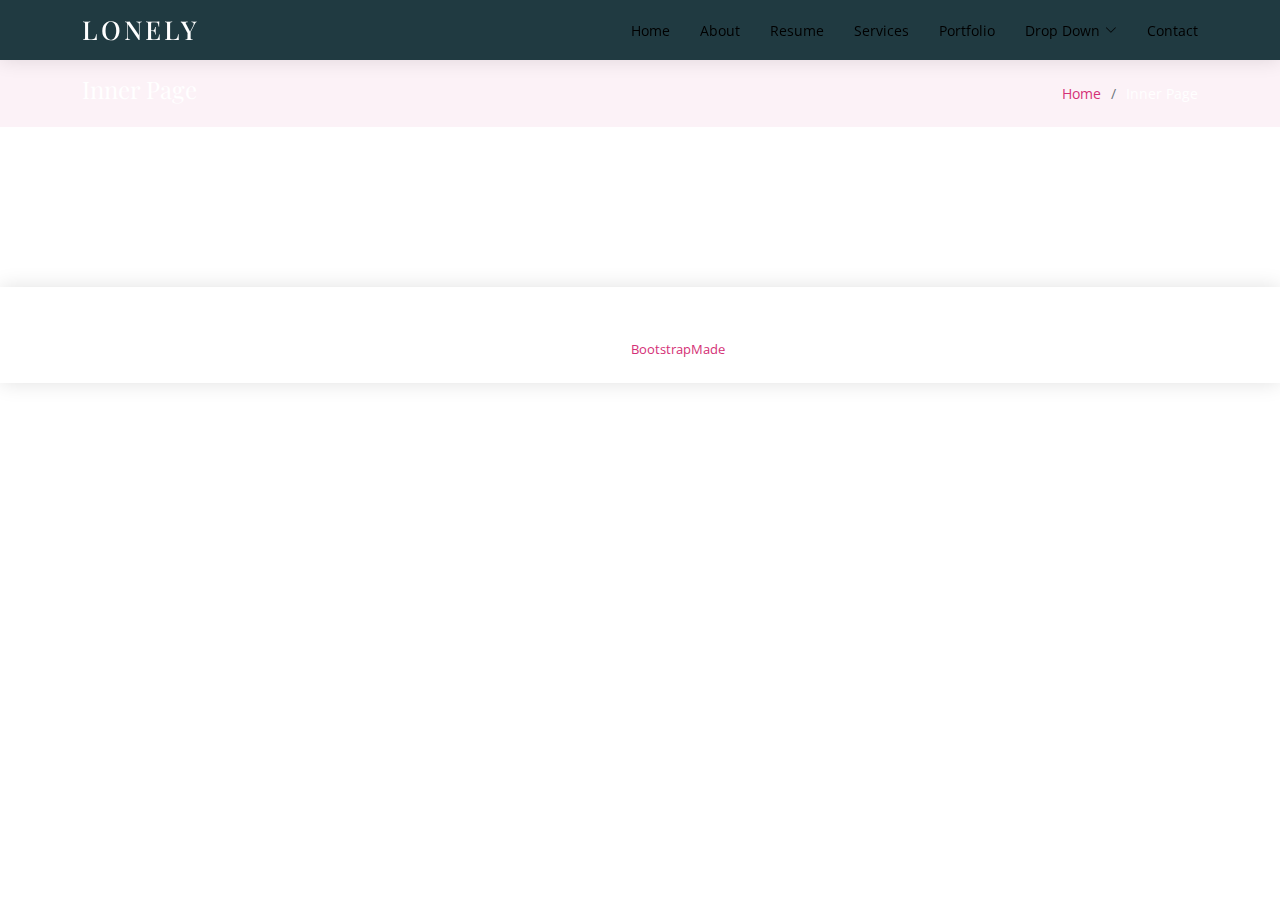
<file: Lonely/inner-page.html>
<!DOCTYPE html>
<html lang="en">

<head>
  <meta charset="utf-8">
  <meta content="width=device-width, initial-scale=1.0" name="viewport">

  <title>Inner Page - Lonely Bootstrap Template</title>
  <meta content="" name="description">
  <meta content="" name="keywords">

  <!-- Favicons -->
  <link href="assets/img/favicon.png" rel="icon">
  <link href="assets/img/apple-touch-icon.png" rel="apple-touch-icon">

  <!-- Google Fonts -->
  <link href="https://fonts.googleapis.com/css?family=Open+Sans:300,300i,400,400i,600,600i,700,700i|Poppins:300,300i,400,400i,500,500i,600,600i,700,700i|Playfair+Display:400,400i,500,500i,600,600i,700,700i&subset=cyrillic" rel="stylesheet">

  <!-- Vendor CSS Files -->
  <link href="assets/vendor/bootstrap/css/bootstrap.min.css" rel="stylesheet">
  <link href="assets/vendor/bootstrap-icons/bootstrap-icons.css" rel="stylesheet">
  <link href="assets/vendor/boxicons/css/boxicons.min.css" rel="stylesheet">
  <link href="assets/vendor/glightbox/css/glightbox.min.css" rel="stylesheet">
  <link href="assets/vendor/swiper/swiper-bundle.min.css" rel="stylesheet">

  <!-- Template Main CSS File -->
  <link href="assets/css/style.css" rel="stylesheet">

  <!-- =======================================================
  * Template Name: Lonely - v4.9.1
  * Template URL: https://bootstrapmade.com/free-html-bootstrap-template-lonely/
  * Author: BootstrapMade.com
  * License: https://bootstrapmade.com/license/
  ======================================================== -->
</head>

<body>

  <!-- ======= Header ======= -->
  <header id="header" class="d-flex align-items-center">
    <div class="container d-flex align-items-center justify-content-between">

      <div class="logo">
        <h1><a href="index.html">Lonely</a></h1>
        <!-- Uncomment below if you prefer to use an image logo -->
        <!-- <a href="index.html"><img src="assets/img/logo.png" alt="" class="img-fluid"></a>-->
      </div>

      <nav id="navbar" class="navbar">
        <ul>
          <li><a class="nav-link scrollto " href="#hero">Home</a></li>
          <li><a class="nav-link scrollto" href="#about">About</a></li>
          <li><a class="nav-link scrollto" href="#resume">Resume</a></li>
          <li><a class="nav-link scrollto" href="#services">Services</a></li>
          <li><a class="nav-link scrollto" href="#portfolio">Portfolio</a></li>
          <li class="dropdown"><a href="#"><span>Drop Down</span> <i class="bi bi-chevron-down"></i></a>
            <ul>
              <li><a href="#">Drop Down 1</a></li>
              <li class="dropdown"><a href="#"><span>Deep Drop Down</span> <i class="bi bi-chevron-right"></i></a>
                <ul>
                  <li><a href="#">Deep Drop Down 1</a></li>
                  <li><a href="#">Deep Drop Down 2</a></li>
                  <li><a href="#">Deep Drop Down 3</a></li>
                  <li><a href="#">Deep Drop Down 4</a></li>
                  <li><a href="#">Deep Drop Down 5</a></li>
                </ul>
              </li>
              <li><a href="#">Drop Down 2</a></li>
              <li><a href="#">Drop Down 3</a></li>
              <li><a href="#">Drop Down 4</a></li>
            </ul>
          </li>
          <li><a class="nav-link scrollto" href="#contact">Contact</a></li>
        </ul>
        <i class="bi bi-list mobile-nav-toggle"></i>
      </nav><!-- .navbar -->

    </div>
  </header><!-- End Header -->

  <main id="main">

    <!-- ======= Breadcrumbs Section ======= -->
    <section class="breadcrumbs">
      <div class="container">

        <div class="d-flex justify-content-between align-items-center">
          <h2>Inner Page</h2>
          <ol>
            <li><a href="index.html">Home</a></li>
            <li>Inner Page</li>
          </ol>
        </div>

      </div>
    </section><!-- End Breadcrumbs Section -->

    <section class="inner-page">
      <div class="container">
        <p>
          Example inner page template
        </p>
      </div>
    </section>

  </main><!-- End #main -->

  <!-- ======= Footer ======= -->
  <footer id="footer">
    <div class="container">
      <div class="copyright">
        &copy; Copyright <strong><span>Lonely</span></strong>. All Rights Reserved
      </div>
      <div class="credits">
        <!-- All the links in the footer should remain intact. -->
        <!-- You can delete the links only if you purchased the pro version. -->
        <!-- Licensing information: https://bootstrapmade.com/license/ -->
        <!-- Purchase the pro version with working PHP/AJAX contact form: https://bootstrapmade.com/free-html-bootstrap-template-lonely/ -->
        Designed by <a href="https://bootstrapmade.com/">BootstrapMade</a>
      </div>
    </div>
  </footer><!-- End  Footer -->

  <a href="#" class="back-to-top d-flex align-items-center justify-content-center"><i class="bi bi-arrow-up-short"></i></a>

  <!-- Vendor JS Files -->
  <script src="assets/vendor/purecounter/purecounter_vanilla.js"></script>
  <script src="assets/vendor/bootstrap/js/bootstrap.bundle.min.js"></script>
  <script src="assets/vendor/glightbox/js/glightbox.min.js"></script>
  <script src="assets/vendor/isotope-layout/isotope.pkgd.min.js"></script>
  <script src="assets/vendor/swiper/swiper-bundle.min.js"></script>
  <script src="assets/vendor/waypoints/noframework.waypoints.js"></script>
  <script src="assets/vendor/php-email-form/validate.js"></script>

  <!-- Template Main JS File -->
  <script src="assets/js/main.js"></script>

</body>

</html>
</file>
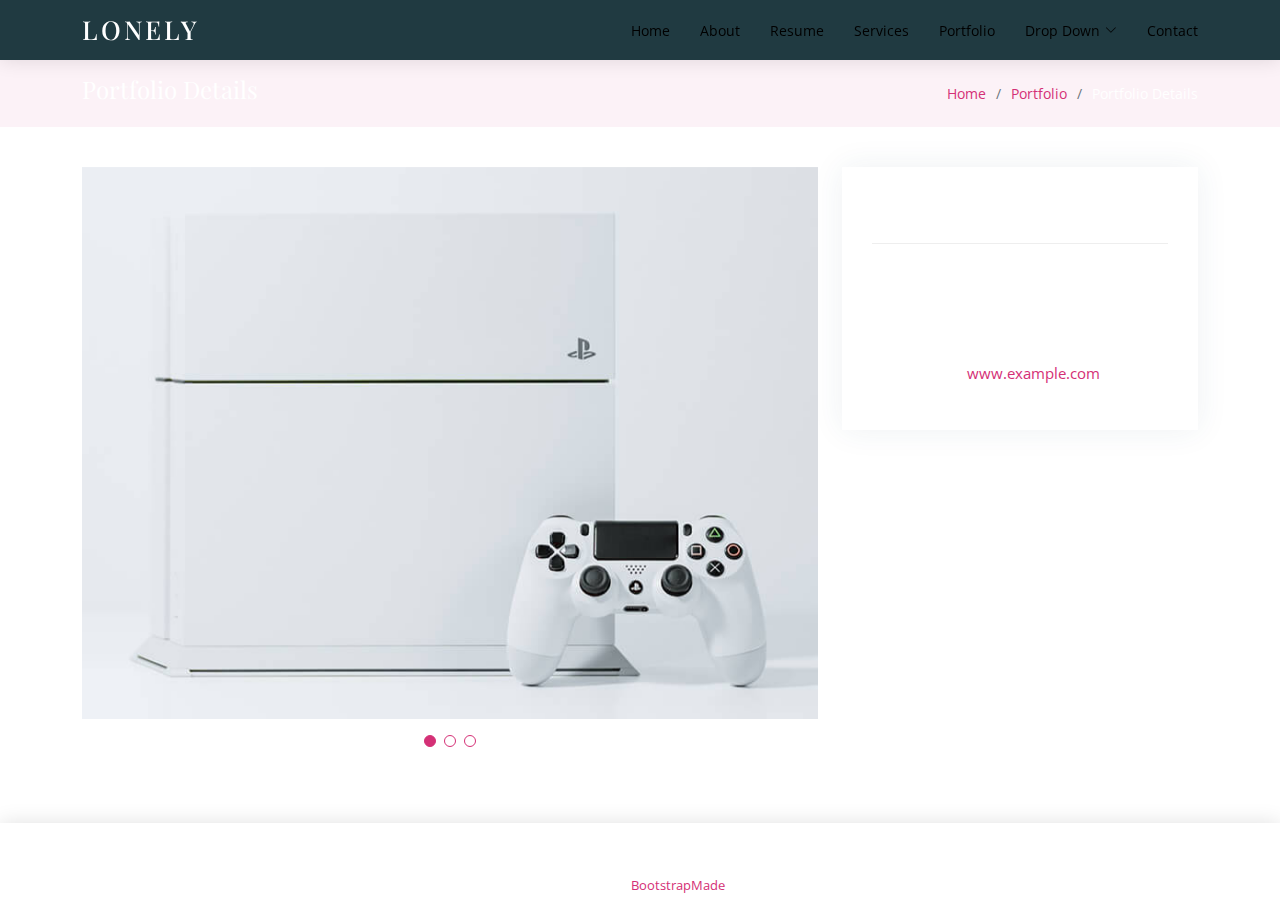
<file: Lonely/portfolio-details.html>
<!DOCTYPE html>
<html lang="en">

<head>
  <meta charset="utf-8">
  <meta content="width=device-width, initial-scale=1.0" name="viewport">

  <title>Portfolio Details - Lonely Bootstrap Template</title>
  <meta content="" name="description">
  <meta content="" name="keywords">

  <!-- Favicons -->
  <link href="assets/img/favicon.png" rel="icon">
  <link href="assets/img/apple-touch-icon.png" rel="apple-touch-icon">

  <!-- Google Fonts -->
  <link href="https://fonts.googleapis.com/css?family=Open+Sans:300,300i,400,400i,600,600i,700,700i|Poppins:300,300i,400,400i,500,500i,600,600i,700,700i|Playfair+Display:400,400i,500,500i,600,600i,700,700i&subset=cyrillic" rel="stylesheet">

  <!-- Vendor CSS Files -->
  <link href="assets/vendor/bootstrap/css/bootstrap.min.css" rel="stylesheet">
  <link href="assets/vendor/bootstrap-icons/bootstrap-icons.css" rel="stylesheet">
  <link href="assets/vendor/boxicons/css/boxicons.min.css" rel="stylesheet">
  <link href="assets/vendor/glightbox/css/glightbox.min.css" rel="stylesheet">
  <link href="assets/vendor/swiper/swiper-bundle.min.css" rel="stylesheet">

  <!-- Template Main CSS File -->
  <link href="assets/css/style.css" rel="stylesheet">

  <!-- =======================================================
  * Template Name: Lonely - v4.9.1
  * Template URL: https://bootstrapmade.com/free-html-bootstrap-template-lonely/
  * Author: BootstrapMade.com
  * License: https://bootstrapmade.com/license/
  ======================================================== -->
</head>

<body>

  <!-- ======= Header ======= -->
  <header id="header" class="d-flex align-items-center">
    <div class="container d-flex align-items-center justify-content-between">

      <div class="logo">
        <h1><a href="index.html">Lonely</a></h1>
        <!-- Uncomment below if you prefer to use an image logo -->
        <!-- <a href="index.html"><img src="assets/img/logo.png" alt="" class="img-fluid"></a>-->
      </div>

      <nav id="navbar" class="navbar">
        <ul>
          <li><a class="nav-link scrollto " href="#hero">Home</a></li>
          <li><a class="nav-link scrollto" href="#about">About</a></li>
          <li><a class="nav-link scrollto" href="#resume">Resume</a></li>
          <li><a class="nav-link scrollto" href="#services">Services</a></li>
          <li><a class="nav-link scrollto" href="#portfolio">Portfolio</a></li>
          <li class="dropdown"><a href="#"><span>Drop Down</span> <i class="bi bi-chevron-down"></i></a>
            <ul>
              <li><a href="#">Drop Down 1</a></li>
              <li class="dropdown"><a href="#"><span>Deep Drop Down</span> <i class="bi bi-chevron-right"></i></a>
                <ul>
                  <li><a href="#">Deep Drop Down 1</a></li>
                  <li><a href="#">Deep Drop Down 2</a></li>
                  <li><a href="#">Deep Drop Down 3</a></li>
                  <li><a href="#">Deep Drop Down 4</a></li>
                  <li><a href="#">Deep Drop Down 5</a></li>
                </ul>
              </li>
              <li><a href="#">Drop Down 2</a></li>
              <li><a href="#">Drop Down 3</a></li>
              <li><a href="#">Drop Down 4</a></li>
            </ul>
          </li>
          <li><a class="nav-link scrollto" href="#contact">Contact</a></li>
        </ul>
        <i class="bi bi-list mobile-nav-toggle"></i>
      </nav><!-- .navbar -->

    </div>
  </header><!-- End Header -->

  <main id="main">

    <!-- ======= Breadcrumbs Section ======= -->
    <section class="breadcrumbs">
      <div class="container">

        <div class="d-flex justify-content-between align-items-center">
          <h2>Portfolio Details</h2>
          <ol>
            <li><a href="index.html">Home</a></li>
            <li><a href="portfolio.html">Portfolio</a></li>
            <li>Portfolio Details</li>
          </ol>
        </div>

      </div>
    </section><!-- Breadcrumbs Section -->

    <!-- ======= Portfolio Details Section ======= -->
    <section id="portfolio-details" class="portfolio-details">
      <div class="container">

        <div class="row gy-4">

          <div class="col-lg-8">
            <div class="portfolio-details-slider swiper">
              <div class="swiper-wrapper align-items-center">

                <div class="swiper-slide">
                  <img src="assets/img/portfolio/portfolio-1.jpg" alt="">
                </div>

                <div class="swiper-slide">
                  <img src="assets/img/portfolio/portfolio-2.jpg" alt="">
                </div>

                <div class="swiper-slide">
                  <img src="assets/img/portfolio/portfolio-3.jpg" alt="">
                </div>

              </div>
              <div class="swiper-pagination"></div>
            </div>
          </div>

          <div class="col-lg-4">
            <div class="portfolio-info">
              <h3>Project information</h3>
              <ul>
                <li><strong>Category</strong>: Web design</li>
                <li><strong>Client</strong>: ASU Company</li>
                <li><strong>Project date</strong>: 01 March, 2020</li>
                <li><strong>Project URL</strong>: <a href="#">www.example.com</a></li>
              </ul>
            </div>
            <div class="portfolio-description">
              <h2>This is an example of portfolio detail</h2>
              <p>
                Autem ipsum nam porro corporis rerum. Quis eos dolorem eos itaque inventore commodi labore quia quia. Exercitationem repudiandae officiis neque suscipit non officia eaque itaque enim. Voluptatem officia accusantium nesciunt est omnis tempora consectetur dignissimos. Sequi nulla at esse enim cum deserunt eius.
              </p>
            </div>
          </div>

        </div>

      </div>
    </section><!-- End Portfolio Details Section -->

  </main><!-- End #main -->

  <!-- ======= Footer ======= -->
  <footer id="footer">
    <div class="container">
      <div class="copyright">
        &copy; Copyright <strong><span>Lonely</span></strong>. All Rights Reserved
      </div>
      <div class="credits">
        <!-- All the links in the footer should remain intact. -->
        <!-- You can delete the links only if you purchased the pro version. -->
        <!-- Licensing information: https://bootstrapmade.com/license/ -->
        <!-- Purchase the pro version with working PHP/AJAX contact form: https://bootstrapmade.com/free-html-bootstrap-template-lonely/ -->
        Designed by <a href="https://bootstrapmade.com/">BootstrapMade</a>
      </div>
    </div>
  </footer><!-- End  Footer -->

  <a href="#" class="back-to-top d-flex align-items-center justify-content-center"><i class="bi bi-arrow-up-short"></i></a>

  <!-- Vendor JS Files -->
  <script src="assets/vendor/purecounter/purecounter_vanilla.js"></script>
  <script src="assets/vendor/bootstrap/js/bootstrap.bundle.min.js"></script>
  <script src="assets/vendor/glightbox/js/glightbox.min.js"></script>
  <script src="assets/vendor/isotope-layout/isotope.pkgd.min.js"></script>
  <script src="assets/vendor/swiper/swiper-bundle.min.js"></script>
  <script src="assets/vendor/waypoints/noframework.waypoints.js"></script>
  <script src="assets/vendor/php-email-form/validate.js"></script>

  <!-- Template Main JS File -->
  <script src="assets/js/main.js"></script>

</body>

</html>
</file>
<file: Lonely/assets/css/style.css>
/**
* Template Name: Lonely - v4.9.1
* Template URL: https://bootstrapmade.com/free-html-bootstrap-template-lonely/
* Author: BootstrapMade.com
* License: https://bootstrapmade.com/license/
*/

/*--------------------------------------------------------------
# General
--------------------------------------------------------------*/
body {
  font-family: "Open Sans", sans-serif;
  color: white;
  overflow-x: hidden;
}
.image{
  /* width: 50%; */
}

a {
  color: #d43076;
  text-decoration: none;
}
.custom-img{
  width: 60%;
  transition: 0.8s all ease-in;
  cursor: pointer;
}
.custom-img:hover{
    transform: scale(1.1);
}
.boot i{
  color:#712DF6;
  background-color: white;
  font-size: 7em;
}

a:hover {
  color: #dd5a92;
  text-decoration: none;
}

h1,
h2,
h3,
h4,
h5,
h6 {
  font-family: "Playfair Display", serif;
}

/*--------------------------------------------------------------
# Back to top button
--------------------------------------------------------------*/
.back-to-top {
  position: fixed;
  visibility: hidden;
  opacity: 0;
  right: 15px;
  bottom: 15px;
  z-index: 9999;
  background: #d43076;
  width: 40px;
  height: 40px;
  border-radius: 50px;
  transition: all 0.4s;
}

.back-to-top i {
  font-size: 24px;
  color: #fff;
  line-height: 0;
}

.back-to-top:hover {
  background: #db528c;
  color: #fff;
}

.back-to-top.active {
  visibility: visible;
  opacity: 1;
}

/*--------------------------------------------------------------
# Header
--------------------------------------------------------------*/
#header {
  transition: all 0.5s;
  z-index: 997;
  transition: all 0.5s;
  height: 60px;
  background: #203A41;
  box-shadow: 0px 0px 20px 0px rgba(0, 0, 0, 0.12);
}

#header .logo h1 {
  font-size: 26px;
  margin: 0;
  padding: 6px 0;
  line-height: 1;
  font-weight: 500;
  letter-spacing: 3px;
  text-transform: uppercase;
}

#header .logo h1 a,
#header .logo h1 a:hover {
  color: white;
  text-decoration: none;
}

#header .logo img {
  padding: 0;
  margin: 0;
  max-height: 40px;
}

.scrolled-offset {
  margin-top: 60px;
}

/*--------------------------------------------------------------
# Navigation Menu
--------------------------------------------------------------*/
/**
* Desktop Navigation 
*/
.navbar {
  padding: 0;
}

.navbar ul {
  margin: 0;
  padding: 0;
  display: flex;
  list-style: none;
  align-items: center;
}

.navbar li {
  position: relative;
}

.navbar a,
.navbar a:focus {
  display: flex;
  align-items: center;
  justify-content: space-between;
  padding: 10px 0 10px 30px;
  font-size: 14px;
  color:black;
  white-space: nowrap;
  transition: 0.3s;
}

.navbar a i,
.navbar a:focus i {
  font-size: 12px;
  line-height: 0;
  margin-left: 5px;
}

.navbar a:hover,
.navbar .active,
.navbar .active:focus,
.navbar li:hover>a {
  color:white;
}

.navbar .dropdown ul {
  display: block;
  position: absolute;
  left: 14px;
  top: 100%;
  margin: 0;
  padding: 10px 0;
  z-index: 99;
  opacity: 0;
  visibility: hidden;
  background: #fff;
  box-shadow: 0px 0px 30px rgba(127, 137, 161, 0.25);
  transition: 0.3s;
  border-radius: 4px;
}

.navbar .dropdown ul li {
  min-width: 200px;
}

.navbar .dropdown ul a {
  padding: 10px 20px;
  text-transform: none;
}

.navbar .dropdown ul a i {
  font-size: 12px;
}

.navbar .dropdown ul a:hover,
.navbar .dropdown ul .active:hover,
.navbar .dropdown ul li:hover>a {
  color: #d43076;
}

.navbar .dropdown:hover>ul {
  opacity: 1;
  visibility: visible;
}

.navbar .dropdown .dropdown ul {
  top: 0;
  left: calc(100% - 30px);
  visibility: hidden;
}

.navbar .dropdown .dropdown:hover>ul {
  opacity: 1;
  top: 0;
  left: 100%;
  visibility: visible;
}

@media (max-width: 1366px) {
  .navbar .dropdown .dropdown ul {
    left: -90%;
  }

  .navbar .dropdown .dropdown:hover>ul {
    left: -100%;
  }
}

/**
* Mobile Navigation 
*/
.mobile-nav-toggle {
  color: #2c4964;
  font-size: 28px;
  cursor: pointer;
  display: none;
  line-height: 0;
  transition: 0.5s;
}

.mobile-nav-toggle.bi-x {
  color: #fff;
}

@media (max-width: 991px) {
  .mobile-nav-toggle {
    display: block;
  }

  .navbar ul {
    display: none;
  }
}

.navbar-mobile {
  position: fixed;
  overflow: hidden;
  top: 0;
  right: 0;
  left: 0;
  bottom: 0;
  background: rgba(13, 21, 29, 0.6);
  transition: 0.3s;
  z-index: 998;
}

.navbar-mobile .mobile-nav-toggle {
  position: absolute;
  top: 15px;
  right: 15px;
}

.navbar-mobile ul {
  display: block;
  position: absolute;
  top: 55px;
  right: 15px;
  bottom: 15px;
  left: 15px;
  padding: 10px 0;
  border-radius: 10px;
  background-color: #fff;
  overflow-y: auto;
  transition: 0.3s;
}

.navbar-mobile a,
.navbar-mobile a:focus {
  padding: 10px 20px;
  font-size: 15px;
  color: #2c4964;
}

.navbar-mobile a:hover,
.navbar-mobile .active,
.navbar-mobile li:hover>a {
  color: #d43076;
}

.navbar-mobile .getstarted,
.navbar-mobile .getstarted:focus {
  margin: 15px;
}

.navbar-mobile .dropdown ul {
  position: static;
  display: none;
  margin: 10px 20px;
  padding: 10px 0;
  z-index: 99;
  opacity: 1;
  visibility: visible;
  background: #fff;
  box-shadow: 0px 0px 30px rgba(127, 137, 161, 0.25);
}

.navbar-mobile .dropdown ul li {
  min-width: 200px;
}

.navbar-mobile .dropdown ul a {
  padding: 10px 20px;
}

.navbar-mobile .dropdown ul a i {
  font-size: 12px;
}

.navbar-mobile .dropdown ul a:hover,
.navbar-mobile .dropdown ul .active:hover,
.navbar-mobile .dropdown ul li:hover>a {
  color: #d43076;
}

.navbar-mobile .dropdown>.dropdown-active {
  display: block;
}

/*--------------------------------------------------------------
# Hero Section
--------------------------------------------------------------*/
#hero {
  width: 100%;
  height: 63vh;
  background: url("../img/photo-1484417894907-623942c8ee29.jpg") top center;
  background-size: cover;
  padding: 0 15px;
}
#hero h1 {
  margin: 0 0 10px 0;
  font-size: 48px;
  font-weight: 700;
  line-height: 56px;
  color:black;
  position: absolute;
  top: 165px;
  left: 89px;
}


#hero h2 {
  color:black;
  margin-bottom: 10px;
  font-size: 24px;
  font-weight: 300;
  font-family: "Poppins", sans-serif;
  position: absolute;
  left: 124px;
    top: 260px;
}

#hero .btn-get-started {
  font-size: 64px;
  transition: 0.5s;
  color: #fff;
  height: 60px;
}

#hero .btn-get-started:hover {
  padding-top: 10px;
  color:#2A6266;
}

@media (min-width: 1024px) {
  #hero {
    background-attachment: fixed;
  }
}

@media (max-width: 768px) {
  #hero h1 {
    font-size: 28px;
    line-height: 36px;
  }

  #hero h2 {
    font-size: 18px;
    line-height: 24px;
    margin-bottom: 30px;
  }
}

/*--------------------------------------------------------------
# Sections General
--------------------------------------------------------------*/
section {
  padding: 60px 0;
}

.section-bg {
  /* background: linear-gradient(180deg, #f2f6f9 0%, #fff 100%); */
  /* background: black; */
  background: rgb(0,0,0);
background: linear-gradient(90deg, rgba(0,0,0,1) 11%, rgba(30,29,29,1) 24%, rgba(88,92,93,1) 100%);
}

.section-title {
  padding-bottom: 30px;
}

.section-title h2 {
  font-size: 32px;
  font-weight: bold;
  margin-bottom: 15px;
  padding-bottom: 15px;
  position: relative;
  color: #345676;
}

.section-title h2::after {
  content: "";
  position: absolute;
  display: block;
  width: 50px;
  height: 3px;
  background: #d43076;
  bottom: 0;
  left: 0;
}

.section-title p {
  margin-bottom: 0;
}

/*--------------------------------------------------------------
# Breadcrumbs
--------------------------------------------------------------*/
.breadcrumbs {
  padding: 15px 0;
  background-color: #fcf2f7;
  min-height: 40px;
}

.breadcrumbs h2 {
  font-size: 24px;
  font-weight: 300;
}

.breadcrumbs ol {
  display: flex;
  flex-wrap: wrap;
  list-style: none;
  padding: 0;
  margin: 0;
  font-size: 14px;
}

.breadcrumbs ol li+li {
  padding-left: 10px;
}

.breadcrumbs ol li+li::before {
  display: inline-block;
  padding-right: 10px;
  color: #6c757d;
  content: "/";
}

@media (max-width: 768px) {
  .breadcrumbs .d-flex {
    display: block !important;
  }

  .breadcrumbs ol {
    display: block;
  }

  .breadcrumbs ol li {
    display: inline-block;
  }
}

/*--------------------------------------------------------------
# About
--------------------------------------------------------------*/
.about .content {
  padding: 30px 0;
}
.about{
  background: black;
}

.about .content h3 {
  font-weight: 500;
  font-size: 34px;
  color: #2c4964;
}

.about .content p {
  margin-bottom: 0;
}

.about .content .count-box {
  padding: 20px 0;
  width: 100%;
}

.about .content .count-box i {
  display: block;
  font-size: 36px;
  color: #eeafca;
  float: left;
  line-height: 0;
}

.about .content .count-box span {
  font-size: 34px;
  line-height: 20px;
  display: block;
  font-weight: 700;
  color: #2c4964;
  margin-left: 50px;
  font-family: "Playfair Display", serif;
}

.about .content .count-box p {
  padding: 15px 0 0 0;
  margin: 0 0 0 50px;
  font-family: "Playfair Display", serif;
  font-size: 14px;
  color: white;
}

.about .content .count-box a {
  font-weight: 600;
  display: block;
  margin-top: 20px;
  color: #437099;
  font-size: 15px;
  font-family: "Poppins", sans-serif;
  transition: ease-in-out 0.3s;
}

.about .content .count-box a:hover {
  color: #6b96be;
}

.about .image {
  background: url("../img/me.jpg") center center no-repeat;
  background-size: cover;
  min-height: 400px;
}

@media (max-width: 991px) {
  .about .image {
    text-align: center;
  }

  .about .image img {
    max-width: 80%;
  }
}

@media (max-width: 667px) {
  .about .image img {
    max-width: 100%;
  }
}

/*--------------------------------------------------------------
# Skills
--------------------------------------------------------------*/
.skills .progress {
  height: 50px;
  display: block;
  background: none;
}

.skills .progress .skill {
  padding: 10px 0;
  margin: 0 0 6px 0;
  text-transform: uppercase;
  display: block;
  font-weight: 600;
  font-family: "Poppins", sans-serif;
  color: #2c4964;
}

.skills .progress .skill .val {
  float: right;
  font-style: normal;
}

.skills .progress-bar-wrap {
  background: #fbeaf1;
}

.skills .progress-bar {
  width: 1px;
  height: 10px;
  transition: 0.9s;
  background-color: #dd5a92;
}

/*--------------------------------------------------------------
# Resume
--------------------------------------------------------------*/
.resume .resume-title {
  font-size: 26px;
  font-weight: 500;
  margin-top: 20px;
  margin-bottom: 20px;
  color: #4b7dab;
  font-family: "Poppins", sans-serif;
}

.resume .resume-item {
  padding: 0 0 20px 20px;
  margin-top: -2px;
  border-left: 2px solid #d43076;
  position: relative;
}

.resume .resume-item h4 {
  line-height: 18px;
  font-size: 18px;
  font-weight: 600;
  color: #2c4964;
  margin-bottom: 10px;
}

.resume .resume-item h5 {
  font-size: 16px;
  background: #e4ebf3;
  padding: 5px 15px;
  display: inline-block;
  font-weight: 400;
  margin-bottom: 10px;
  font-family: "Poppins", sans-serif;
}

.resume .resume-item ul {
  padding-left: 20px;
}

.resume .resume-item ul li {
  padding-bottom: 10px;
}

.resume .resume-item:last-child {
  padding-bottom: 0;
}

.resume .resume-item::before {
  content: "";
  position: absolute;
  width: 16px;
  height: 16px;
  border-radius: 50px;
  left: -9px;
  top: 0;
  background: #fff;
  border: 2px solid #d43076;
}

/*--------------------------------------------------------------
# Services
--------------------------------------------------------------*/
.services .icon-box {
  padding: 20px 15px;
  position: relative;
  overflow: hidden;
  background: #fff;
  box-shadow: 0 0 29px 0 rgba(68, 88, 144, 0.2);
  transition: all 0.3s ease-in-out;
  border-radius: 8px;
  text-align: center;
  z-index: 1;
}

.services .icon-box::before {
  content: "";
  position: absolute;
  top: 0;
  left: 0;
  right: 0;
  height: 0;
  transition: ease-in-out 0.3s;
  z-index: -1;
}

.services .icon-box:hover::before {
  background: #d43076;
  height: 100%;
  border-radius: 0px;
}

.services .icon {
  margin: 0 auto 30px auto;
  padding-top: 10px;
  display: inline-block;
  text-align: center;
  border-radius: 50%;
  width: 60px;
  height: 60px;
  background: #d43076;
  transition: all 0.3s ease-in-out;
}

.services .icon i {
  font-size: 36px;
  line-height: 1;
  color: #fff;
}

.services .title {
  font-weight: 700;
  margin-bottom: 15px;
  font-size: 18px;
}

.services .title a {
  color: #111;
}

.services .description {
  font-size: 15px;
  line-height: 24px;
  margin-bottom: 0;
}

.services .icon-box:hover .title a,
.services .icon-box:hover .description {
  color: #fff;
}

.services .icon-box:hover .icon {
  background: #fff;
}

.services .icon-box:hover .icon i {
  color: #d43076;
}

@media (max-width: 768px) {
  .services .icon-box::before {
    bottom: 60%;
  }
}

/*--------------------------------------------------------------
# Portfolio
--------------------------------------------------------------*/
.portfolio .portfolio-item {
  margin-bottom: 30px;
}

.portfolio #portfolio-flters {
  padding: 0;
  margin: 0 auto 35px auto;
  list-style: none;
  text-align: center;
  background: #fff;
  border-radius: 50px;
  padding: 2px 15px;
  box-shadow: 0px 2px 15px rgba(0, 0, 0, 0.08);
}

.portfolio #portfolio-flters li {
  cursor: pointer;
  display: inline-block;
  padding: 10px 15px 8px 15px;
  font-size: 14px;
  font-weight: 600;
  line-height: 1;
  text-transform: uppercase;
  color: #5a656e;
  margin-bottom: 5px;
  transition: all 0.3s ease-in-out;
}

.portfolio #portfolio-flters li:hover,
.portfolio #portfolio-flters li.filter-active {
  color: #d43076;
}

.portfolio #portfolio-flters li:last-child {
  margin-right: 0;
}

.portfolio .portfolio-wrap {
  transition: 0.3s;
  position: relative;
  overflow: hidden;
  z-index: 1;
}

.portfolio .portfolio-wrap::before {
  content: "";
  background: rgba(44, 73, 100, 0.6);
  position: absolute;
  left: 30px;
  right: 30px;
  top: 30px;
  bottom: 30px;
  transition: all ease-in-out 0.3s;
  z-index: 2;
  opacity: 0;
}

.portfolio .portfolio-wrap .portfolio-info {
  opacity: 0;
  position: absolute;
  top: 10%;
  left: 0;
  right: 0;
  text-align: center;
  z-index: 3;
  transition: all ease-in-out 0.3s;
}

.portfolio .portfolio-wrap .portfolio-info h4 {
  font-size: 20px;
  color: #fff;
  font-weight: 600;
}

.portfolio .portfolio-wrap .portfolio-info p {
  color: #ffffff;
  font-size: 14px;
  text-transform: uppercase;
}

.portfolio .portfolio-wrap .portfolio-links {
  opacity: 0;
  left: 0;
  right: 0;
  bottom: 10%;
  text-align: center;
  z-index: 3;
  position: absolute;
  transition: all ease-in-out 0.3s;
}

.portfolio .portfolio-wrap .portfolio-links a {
  color: #fff;
  margin: 0 2px;
  font-size: 28px;
  display: inline-block;
  transition: 0.3s;
}

.portfolio .portfolio-wrap .portfolio-links a:hover {
  color: #e684ae;
}

.portfolio .portfolio-wrap:hover::before {
  top: 0;
  left: 0;
  right: 0;
  bottom: 0;
  opacity: 1;
}

.portfolio .portfolio-wrap:hover .portfolio-info {
  opacity: 1;
  top: calc(50% - 48px);
}

.portfolio .portfolio-wrap:hover .portfolio-links {
  opacity: 1;
  bottom: calc(50% - 50px);
}

/*--------------------------------------------------------------
# Portfolio Details
--------------------------------------------------------------*/
.portfolio-details {
  padding-top: 40px;
}

.portfolio-details .portfolio-details-slider img {
  width: 100%;
}

.portfolio-details .portfolio-details-slider .swiper-pagination {
  margin-top: 20px;
  position: relative;
}

.portfolio-details .portfolio-details-slider .swiper-pagination .swiper-pagination-bullet {
  width: 12px;
  height: 12px;
  background-color: #fff;
  opacity: 1;
  border: 1px solid #d43076;
}

.portfolio-details .portfolio-details-slider .swiper-pagination .swiper-pagination-bullet-active {
  background-color: #d43076;
}

.portfolio-details .portfolio-info {
  padding: 30px;
  box-shadow: 0px 0 30px rgba(44, 73, 100, 0.08);
}

.portfolio-details .portfolio-info h3 {
  font-size: 22px;
  font-weight: 700;
  margin-bottom: 20px;
  padding-bottom: 20px;
  border-bottom: 1px solid #eee;
}

.portfolio-details .portfolio-info ul {
  list-style: none;
  padding: 0;
  font-size: 15px;
}

.portfolio-details .portfolio-info ul li+li {
  margin-top: 10px;
}

.portfolio-details .portfolio-description {
  padding-top: 30px;
}

.portfolio-details .portfolio-description h2 {
  font-size: 26px;
  font-weight: 700;
  margin-bottom: 20px;
}

.portfolio-details .portfolio-description p {
  padding: 0;
}

/*--------------------------------------------------------------
# Testimonials
--------------------------------------------------------------*/
.testimonials .testimonials-carousel,
.testimonials .testimonials-slider {
  overflow: hidden;
}

.testimonials .testimonial-item {
  box-sizing: content-box;
  min-height: 320px;
}

.testimonials .testimonial-item .testimonial-img {
  width: 90px;
  border-radius: 50%;
  margin: -40px 0 0 40px;
  position: relative;
  z-index: 2;
  border: 6px solid #fff;
  box-shadow: 0px 5px 15px rgba(0, 0, 0, 0.1);
}

.testimonials .testimonial-item h3 {
  font-size: 18px;
  font-weight: bold;
  margin: 10px 0 5px 45px;
  color: #2c4964;
}

.testimonials .testimonial-item h4 {
  font-size: 14px;
  color: #6b96be;
  margin: 0 0 0 45px;
}

.testimonials .testimonial-item .quote-icon-left,
.testimonials .testimonial-item .quote-icon-right {
  color: #f7d9e6;
  font-size: 26px;
}

.testimonials .testimonial-item .quote-icon-left {
  display: inline-block;
  left: -5px;
  position: relative;
}

.testimonials .testimonial-item .quote-icon-right {
  display: inline-block;
  right: -5px;
  position: relative;
  top: 10px;
}

.testimonials .testimonial-item p {
  font-style: italic;
  margin: 0 15px 0 15px;
  padding: 20px 20px 60px 20px;
  background: #fff;
  position: relative;
  border-radius: 6px;
  position: relative;
  z-index: 1;
  box-shadow: 0px 2px 15px rgba(0, 0, 0, 0.1);
}

.testimonials .swiper-pagination {
  margin-top: 20px;
  position: relative;
}

.testimonials .swiper-pagination .swiper-pagination-bullet {
  width: 12px;
  height: 12px;
  background-color: #fff;
  opacity: 1;
  border: 1px solid #d43076;
}

.testimonials .swiper-pagination .swiper-pagination-bullet-active {
  background-color: #d43076;
}

@media (max-width: 767px) {
  .testimonials {
    margin: 30px 10px;
  }
}

/*--------------------------------------------------------------
# Contact
--------------------------------------------------------------*/
.contact .contact-about h3 {
  font-size: 36px;
  margin: 0 0 10px 0;
  padding: 0;
  line-height: 1;
  font-weight: 300;
  letter-spacing: 3px;
  text-transform: uppercase;
  color: #d43076;
}

.contact .contact-about p {
  font-size: 14px;
  line-height: 24px;
  font-family: "Playfair Display", serif;
  color: #3c6387;
}

.contact .social-links {
  padding-bottom: 20px;
}

.contact .social-links a {
  font-size: 18px;
  display: inline-block;
  background: #fff;
  color: #d43076;
  line-height: 0;
  padding: 8px 0;
  margin-right: 4px;
  border-radius: 50%;
  text-align: center;
  width: 36px;
  height: 36px;
  transition: 0.3s;
  border: 1px solid #d43076;
}

.contact .social-links a:hover {
  background: #d43076;
  color: #fff;
}

.contact .info {
  color: white;
}

.contact .info i {
  font-size: 32px;
  color: #d43076;
  line-height: 0;
  margin-right: 15px;
}

.contact .info p {
  font-size: 14px;
  margin: 0;
}

.contact .php-email-form .error-message {
  display: none;
  color: #fff;
  background: #ed3c0d;
  text-align: left;
  padding: 15px;
  font-weight: 600;
}

.contact .php-email-form .error-message br+br {
  margin-top: 25px;
}

.contact .php-email-form .sent-message {
  display: none;
  color: #fff;
  background: #18d26e;
  text-align: center;
  padding: 15px;
  font-weight: 600;
}

.contact .php-email-form .loading {
  display: none;
  background: #fff;
  text-align: center;
  padding: 15px;
}

.contact .php-email-form .loading:before {
  content: "";
  display: inline-block;
  border-radius: 50%;
  width: 24px;
  height: 24px;
  margin: 0 10px -6px 0;
  border: 3px solid #18d26e;
  border-top-color: #eee;
  -webkit-animation: animate-loading 1s linear infinite;
  animation: animate-loading 1s linear infinite;
}

.contact .php-email-form input,
.contact .php-email-form textarea {
  border-radius: 0;
  box-shadow: none;
  font-size: 14px;
}

.contact .php-email-form input:focus,
.contact .php-email-form textarea:focus {
  border-color: #d43076;
}

.contact .php-email-form button[type=submit] {
  background: #d43076;
  border: 0;
  padding: 10px 24px;
  color: #fff;
  transition: 0.4s;
  border-radius: 50px;
}

.contact .php-email-form button[type=submit]:hover {
  background: #dd5a92;
}

@-webkit-keyframes animate-loading {
  0% {
    transform: rotate(0deg);
  }

  100% {
    transform: rotate(360deg);
  }
}

@keyframes animate-loading {
  0% {
    transform: rotate(0deg);
  }

  100% {
    transform: rotate(360deg);
  }
}

/*--------------------------------------------------------------
# Footer
--------------------------------------------------------------*/
#footer {
  background: #fff;
  padding: 24px 0;
  font-size: 14px;
  box-shadow: 0px 0 20px 0 rgba(0, 0, 0, 0.12);
}

#footer .copyright {
  text-align: center;
}

#footer .credits {
  padding-top: 8px;
  text-align: center;
  font-size: 13px;
}
</file>
